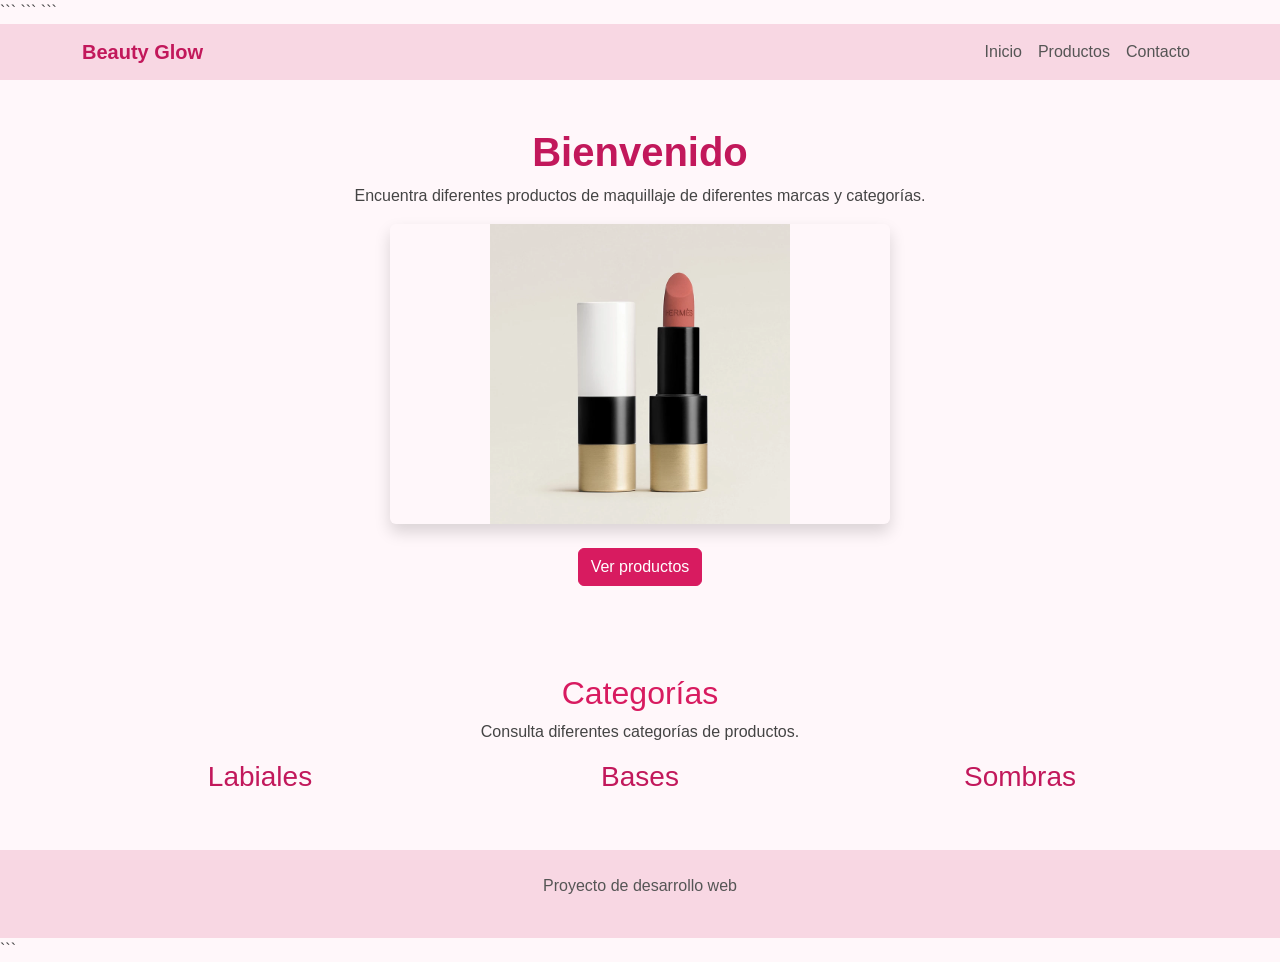
<file: index.html>
<!DOCTYPE html>

<html lang="es">

<head>
    <meta charset="UTF-8">
    <meta name="viewport" content="width=device-width, initial-scale=1.0">

```
<title>Inicio</title>

<link href="https://cdn.jsdelivr.net/npm/bootstrap@5.3.3/dist/css/bootstrap.min.css" rel="stylesheet">

<link rel="stylesheet" href="css/estilos.css">
```

</head>

<body>

```
<header>

    <nav class="navbar navbar-expand-lg bg-light">

        <div class="container">

            <a class="navbar-brand" href="index.html">
                Beauty Glow
            </a>

            <div class="navbar-nav">

                <a class="nav-link" href="index.html">
                    Inicio
                </a>

                <a class="nav-link" href="productos.html">
                    Productos
                </a>

                <a class="nav-link" href="contacto.html">
                    Contacto
                </a>

            </div>

        </div>

    </nav>

</header>


<main>

    <section class="text-center p-5">

        <h1>Bienvenido</h1>

        <p>
            Encuentra diferentes productos de maquillaje
            de diferentes marcas y categorías.
        </p>

        <img
            src="https://lhernandez074-hub.github.io/fase-3/labial.jpg"
            alt="Productos de maquillaje"
            class="img-fluid rounded shadow"
            style="width: 500px; max-width: 100%; height: 300px; object-fit: contain;"
        >

        <br><br>

        <a href="productos.html" class="btn btn-primary">
            Ver productos
        </a>

    </section>


    <section class="container text-center">

        <h2>Categorías</h2>

        <p>
            Consulta diferentes categorías de productos.
        </p>

        <div class="row">

            <div class="col-md-4">
                <h3>Labiales</h3>
            </div>

            <div class="col-md-4">
                <h3>Bases</h3>
            </div>

            <div class="col-md-4">
                <h3>Sombras</h3>
            </div>

        </div>

    </section>

</main>


<footer class="text-center p-4 mt-5">

    <p>
        Proyecto de desarrollo web
    </p>

</footer>
```

</body>

</html>
</file>
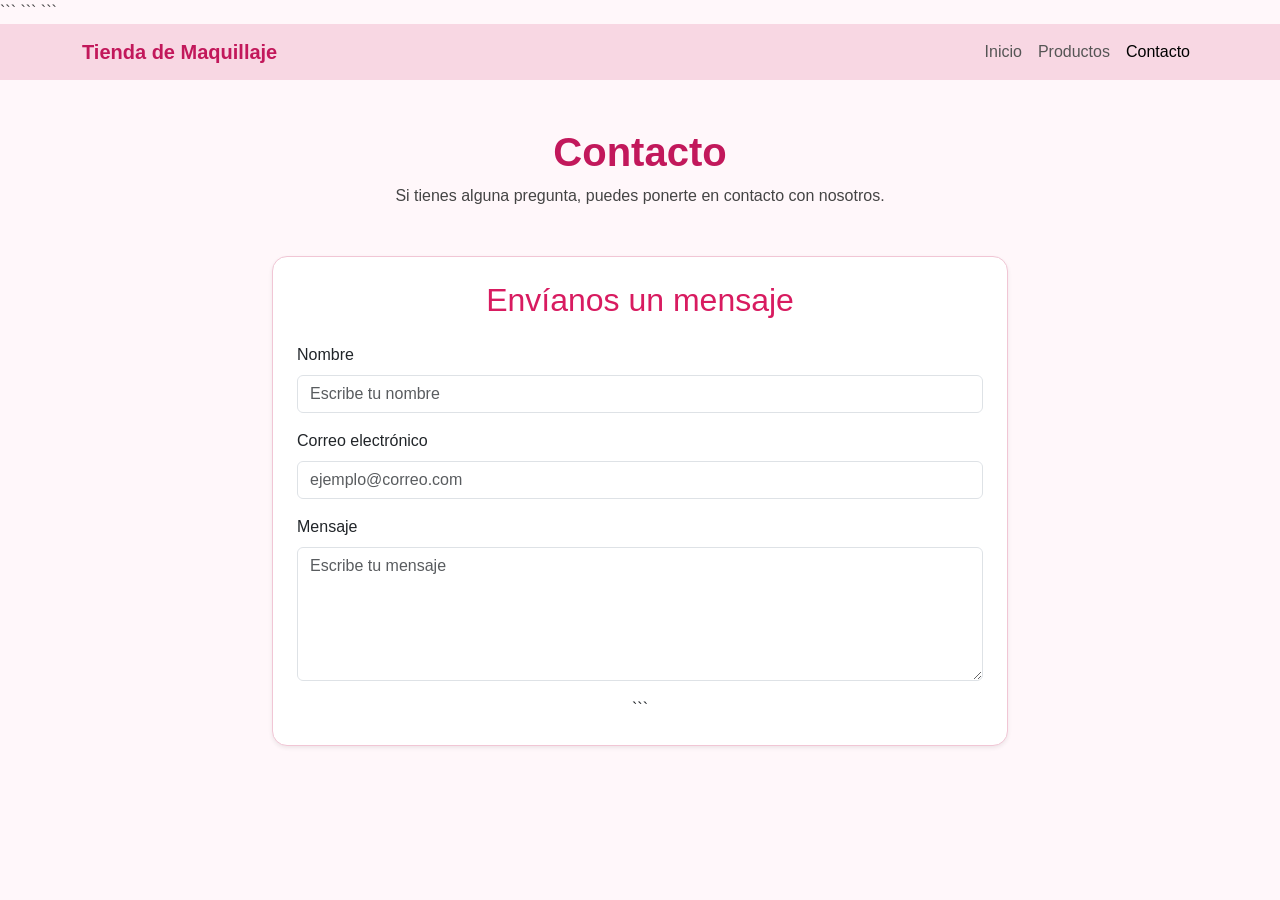
<file: contacto.html>
<!DOCTYPE html>

<html lang="es">

<head>
    <meta charset="UTF-8">
    <meta name="viewport" content="width=device-width, initial-scale=1.0">

```
<title>Contacto</title>

<link href="https://cdn.jsdelivr.net/npm/bootstrap@5.3.3/dist/css/bootstrap.min.css" rel="stylesheet">

<link rel="stylesheet" href="css/estilos.css">
```

</head>

<body>

```
<!-- MENÚ -->

<header>

    <nav class="navbar navbar-expand-lg bg-light">

        <div class="container">

            <a class="navbar-brand" href="index.html">
                Tienda de Maquillaje
            </a>

            <div class="navbar-nav">

                <a class="nav-link" href="index.html">
                    Inicio
                </a>

                <a class="nav-link" href="productos.html">
                    Productos
                </a>

                <a class="nav-link active" href="contacto.html">
                    Contacto
                </a>

            </div>

        </div>

    </nav>

</header>


<!-- CONTENIDO -->

<main class="container py-5">

    <h1 class="text-center">
        Contacto
    </h1>

    <p class="text-center">
        Si tienes alguna pregunta, puedes ponerte en contacto con nosotros.
    </p>


    <div class="row justify-content-center mt-5">

        <div class="col-md-8">

            <div class="card p-4 shadow-sm">

                <h2 class="text-center mb-4">
                    Envíanos un mensaje
                </h2>


                <form>

                    <div class="mb-3">

                        <label for="nombre" class="form-label">
                            Nombre
                        </label>

                        <input
                            type="text"
                            id="nombre"
                            class="form-control"
                            placeholder="Escribe tu nombre"
                        >

                    </div>


                    <div class="mb-3">

                        <label for="correo" class="form-label">
                            Correo electrónico
                        </label>

                        <input
                            type="email"
                            id="correo"
                            class="form-control"
                            placeholder="ejemplo@correo.com"
                        >

                    </div>


                    <div class="mb-3">

                        <label for="mensaje" class="form-label">
                            Mensaje
                        </label>

                        <textarea
                            id="mensaje"
                            class="form-control"
                            rows="5"
                            placeholder="Escribe tu mensaje"
                        ></textarea>

                    </div>


                    <div class="text-center">
```
</file>
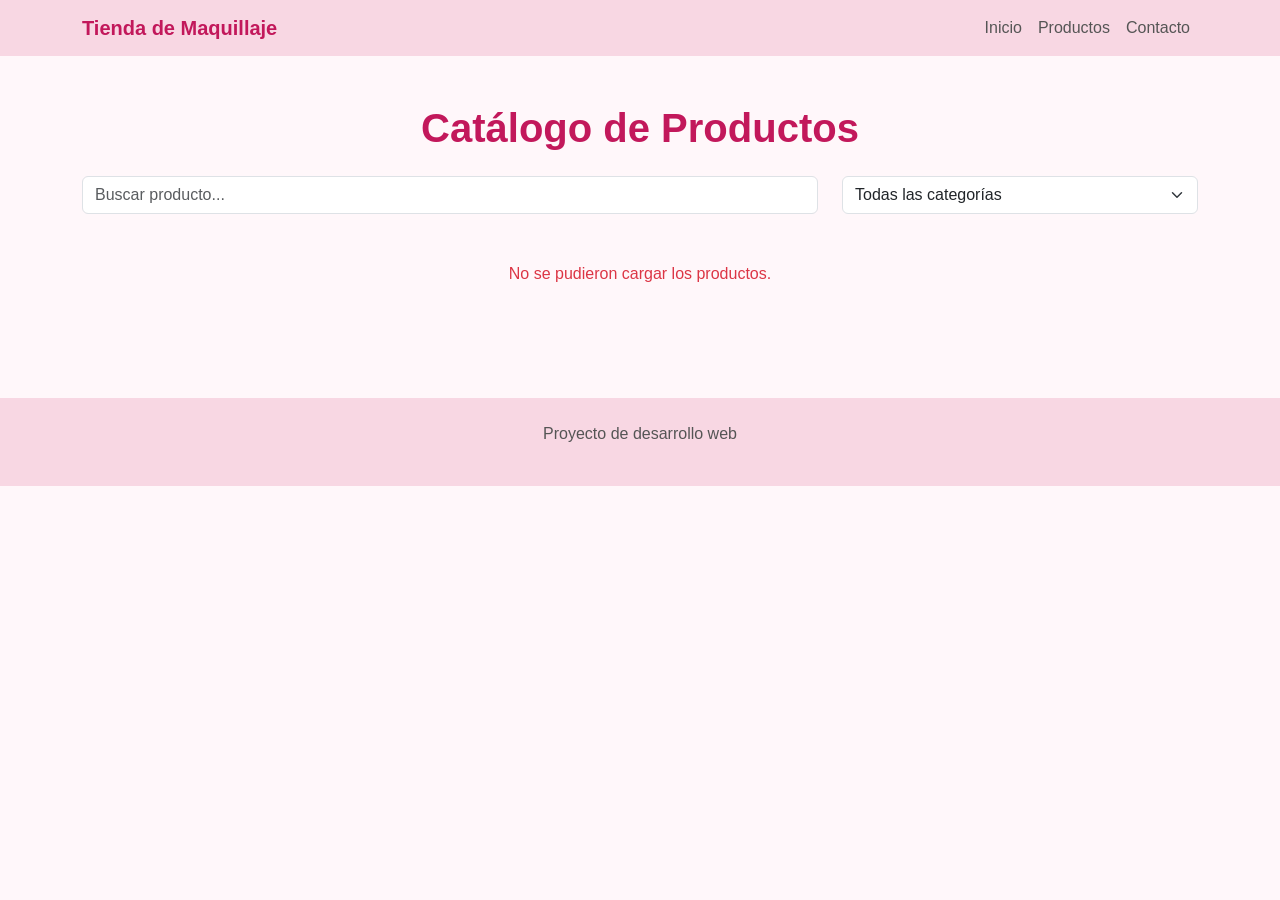
<file: productos.html>
<!DOCTYPE html>
<html lang="es">
<head>
    <meta charset="UTF-8">
    <meta name="viewport" content="width=device-width, initial-scale=1.0">
    <title>Productos</title>

    <link href="https://cdn.jsdelivr.net/npm/bootstrap@5.3.3/dist/css/bootstrap.min.css" rel="stylesheet">
    <link rel="stylesheet" href="css/estilos.css">
</head>

<body>

    <header>
        <nav class="navbar navbar-expand-lg bg-light">
            <div class="container">
                <a class="navbar-brand" href="index.html">Tienda de Maquillaje</a>

                <div class="navbar-nav">
                    <a class="nav-link" href="index.html">Inicio</a>
                    <a class="nav-link" href="productos.html">Productos</a>
                    <a class="nav-link" href="contacto.html">Contacto</a>
                </div>
            </div>
        </nav>
    </header>

    <main class="container py-5">

        <h1 class="text-center">Catálogo de Productos</h1>

        <div class="row mt-4">
            <div class="col-md-8">
                <input type="text" id="buscador" class="form-control"
                       placeholder="Buscar producto...">
            </div>

            <div class="col-md-4">
                <select id="categoria" class="form-select">
                    <option value="todos">Todas las categorías</option>
                    <option value="lipstick">Labiales</option>
                    <option value="foundation">Bases</option>
                    <option value="eyeshadow">Sombras</option>
                    <option value="blush">Rubores</option>
                    <option value="mascara">Máscara de pestañas</option>
                </select>
            </div>
        </div>

        <div id="productos" class="row mt-5">
            <p class="text-center">Cargando productos...</p>
        </div>

    </main>

    <footer class="text-center p-4 mt-5">
        <p>Proyecto de desarrollo web</p>
    </footer>

    <script src="./js/app.js?v=2"></script>

</body>
</html>
</file>
<file: css/estilos.css>
body {
    background-color: #fff7fa;
    color: #444;
    font-family: Arial, sans-serif;
}

.navbar {
    background-color: #f8d7e3 !important;
}

.navbar-brand {
    color: #c2185b;
    font-weight: bold;
}

.nav-link {
    color: #555;
}

h1 {
    color: #c2185b;
    font-weight: bold;
}

h2 {
    color: #d81b60;
}

h3 {
    color: #c2185b;
}

section {
    margin-bottom: 40px;
}

.btn-primary {
    background-color: #d81b60;
    border-color: #d81b60;
}

.btn-primary:hover {
    background-color: #ad1457;
    border-color: #ad1457;
}

.card {
    border: 1px solid #f1c6d5;
    border-radius: 15px;
    overflow: hidden;
    transition: transform 0.2s;
}

.card:hover {
    transform: scale(1.03);
}

.card img {
    height: 250px;
    object-fit: contain;
    padding: 15px;
}

footer {
    background-color: #f8d7e3;
    color: #555;
}

#detalleProducto img {
    max-height: 400px;
    object-fit: contain;
}

@media (max-width: 768px) {
    .navbar-nav {
        text-align: center;
    }

    h1 {
        font-size: 28px;
    }
}
</file>
